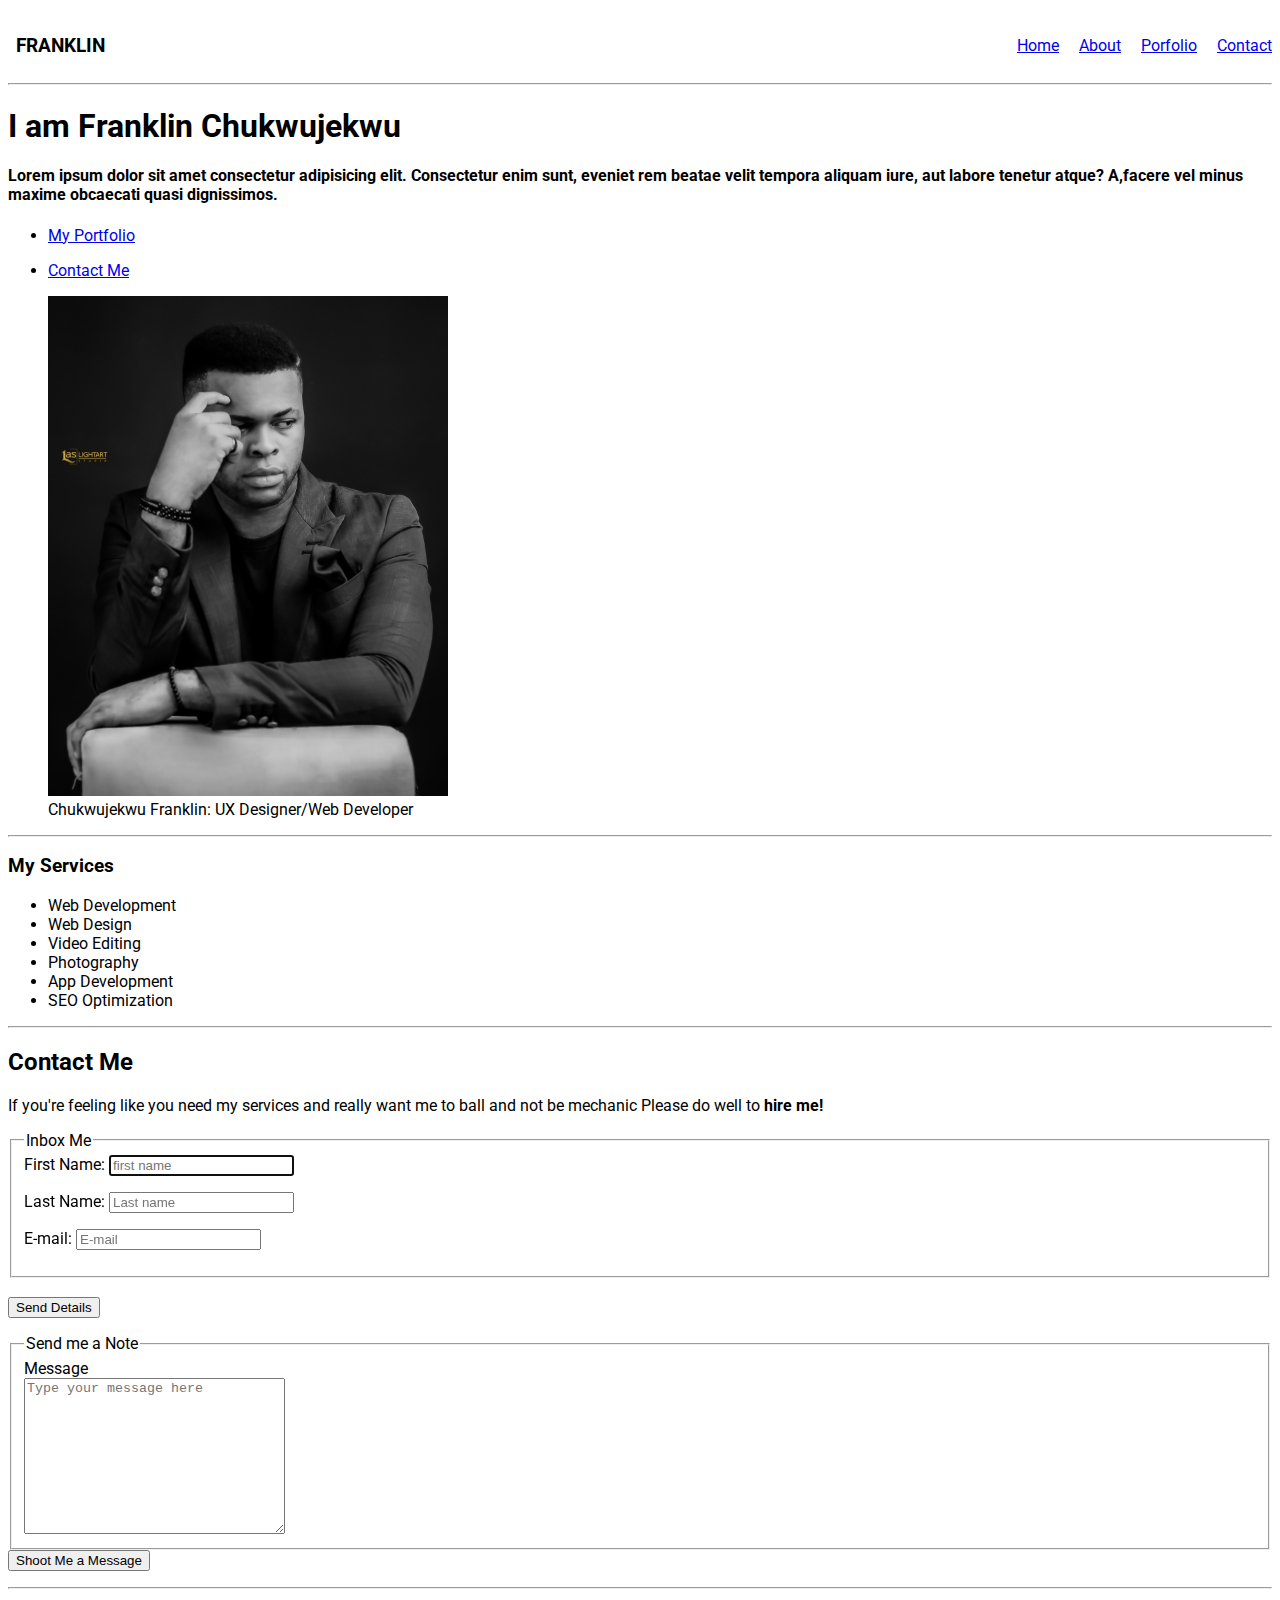
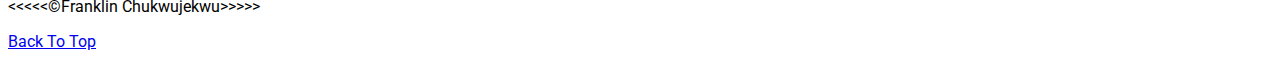
<file: index.html>
<!DOCTYPE html>
<html lang="en">
    <head>
        <meta charset="UTF-8">
        <meta http-equiv="X-UA-Compatible" content="IE=edge">
        <meta name="author " content="this page is my Portfolio tentatively">
        <title>franklin.com</title>
        <link rel="preconnect" href="https://fonts.googleapis.com"><link rel="preconnect" href="https://fonts.gstatic.com" crossorigin><link href="https://fonts.googleapis.com/css2?family=Roboto&display=swap" rel="stylesheet">
        <link rel="stylesheet" href="style.css">
    </head>
    <body>
        <header>
            <nav class="header">
                <h3 class="Logo">FRANKLIN</h3>
                <ul class="navlinks">
                    <li>
                        <a href="#">Home</a>
                    </li>
                    <li>
                    
                        <a href="#">About</a>
                    </li>
                    <li>
                        <a href="#">Porfolio</a>
                    </li>
                    <li>
                        <a href="#">Contact</a>
                    </li>
                </ul>
            </nav>
        </header>

        <hr>   

            <p>
                <h1>I am Franklin Chukwujekwu</h1>
            </p>

            <p>
                <h4>Lorem ipsum dolor sit amet consectetur adipisicing elit. Consectetur enim sunt, eveniet rem beatae velit tempora aliquam iure, aut labore tenetur atque? A,facere vel minus maxime obcaecati quasi dignissimos.
                </h4>
            </p>

            <p>
                <nav class="nav">
                    <ul>
                        <li>
                            <a href="Thingsaboutmycredeintialsandexperience" id="me">My Portfolio</a>
                        </li>
                    </ul>   
                    <ul>
                        <li>
                        <a href="ContactMe">Contact Me</a>
                        </li>
                    </ul>   
                </nav>
            </p> 
        <figure> 
                <img src="img.html/IMG_6804.jpg" alt="This is my Profile picture" width="400" title="Now youve seen the developer, lol"> 
                <!-- please note this picture is watermarked from the studio i took it from -->
                <figcaption>Chukwujekwu Franklin: UX Designer/Web Developer </figcaption>
        </figure> 
        
        <hr>

        <h3>My Services</h3>
        
            <ul>
                <li>Web Development </li>
                <li>Web Design
                <li> Video Editing</li>
                <li> Photography </li>
                <li>  App Development </li>
                <li> SEO Optimization </li>
            </ul>

        <hr>
        
        <article id="coontact"><H2>Contact Me</H2></article>

        <p>
            If you're feeling like you need my services and really want me to ball and not be mechanic Please do well to <strong>hire me!</strong> 
        </p>
            <fieldset>
                <legend>Inbox Me</legend>
                <form action="Http/:www.franklin.com" Method="get">
                <label for="First name">First Name:</label>
                <input type="text"name="First Name"
                id="First Name" placeholder="first name"
                autocapitalize="ON" required autofocus>
        <p>
                <form action="Http/:www.franklin.com"method="get">
                    <label for="Last name">Last Name:</label>
                    <input type="text"name="Last Name"
                    id="Last Name" placeholder="Last name"
                    autocapitalize="ON" required>
        </p>
        <p>
                <form action="Http/:www.franklin.com"method="get">
                    <label for="Last name">E-mail:</label>
                    <input type="text"name="E-mail"
                    id="E-mail" placeholder="E-mail"
                    autocapitalize="ON" required>
                </fieldset>
            <br>
                <button type="submit">Send Details</button>
        </p>
        <p>
                <fieldset>
                    <legend>Send me a Note</legend>
                    <label for="message">Message</label>
                    <br>
                    <textarea name="essage" id="message" cols="30" rows="10" placeholder="Type your message here"></textarea>
                </fieldset>
                <button type="Submt">Shoot Me a Message</button>
        </p>
        </form>

        <hr>

            &lt;&lt;&lt;&lt;&lt;&copy;Franklin Chukwujekwu&gt;&gt;&gt;&gt;&gt;
        <p>
            <a href="Back to Top">Back To Top</a>
        </p>
    </body>
</html>
</file>
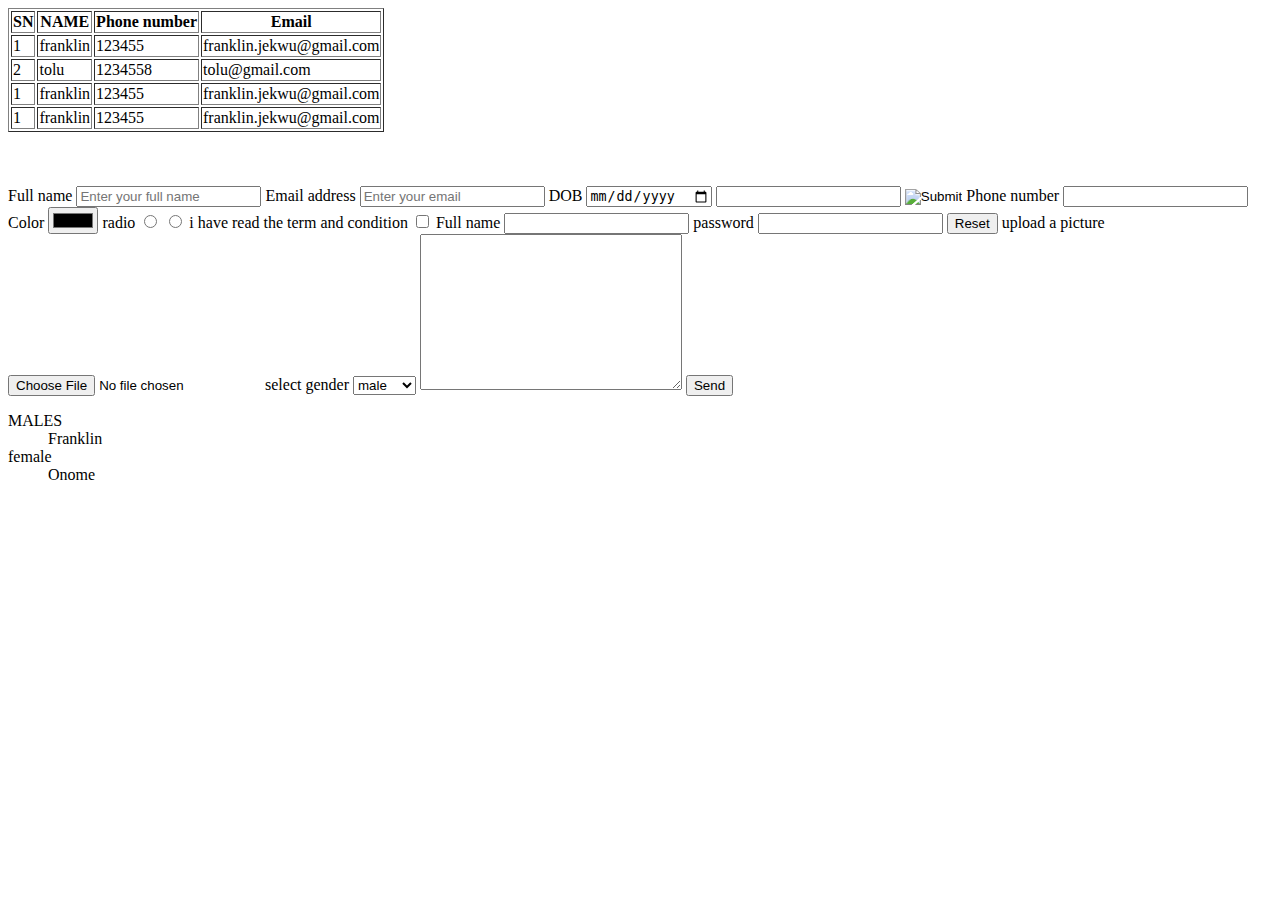
<file: index2.html>
<!DOCTYPE html>
<html lang="en">
<head>
    <meta charset="UTF-8">
    <meta http-equiv="X-UA-Compatible" content="IE=edge">
    <meta name="viewport" content="width=?, initial-scale=1.0">
    <title>Document</title>
</head>
<body>
    <!-- HTML Tables -->
    <table border="">
        <thead>
            <th>SN</th>
            <th>NAME</th>
            <th>Phone number</th>
            <th>Email</th>
        </thead>
        <tbody>
            <tr>
                <td colspan="">1</td>
                <td>franklin</td>
                <td>123455</td>
                <td>franklin.jekwu@gmail.com</td>
            </tr>
            <tr>
                <td>2</td>
                <td>tolu</td>
                <td>1234558</td>
                <td>tolu@gmail.com</td>
            </tr>
            <tr>
                <td>1</td>
                <td>franklin</td>
                <td>123455</td>
                <td>franklin.jekwu@gmail.com</td>
            </tr>
            <tr>
                <td>1</td>
                <td>franklin</td>
                <td>123455</td>
                <td>franklin.jekwu@gmail.com</td>
            </tr>
        </tbody>
    </table>
    <!-- HTML Form -->
    <br><br><br>
    <form>
        <label for="Fullname">Full name</label>
        <input type="text" placeholder="Enter your full name" name="Fullname" autocomplete="true">
        <label for="Email">Email address</label>
        <input type="email" placeholder="Enter your email">
        <label for="date-of-birth">DOB</label>
        <input type="date">
        <input type="url">
        <input type="image">
        <label for="PHONE Nnumber">Phone number</label>
        <input type="number">
        <label for="fav-color">Color</label>
        <input type="color">
        <label for="radio">radio</label>
        <input type="radio" name="radio-opt" value="male">
        <input type="radio" name="radio-opt">
        <label for="terms-and-condition">i have read the term and condition</label>
        <input type="checkbox">
        <label for="Fullname">Full name</label>
        <input type="text">
        <label for="password">password</label>
        <input type="password">
        <input type="reset">
        <label for="file">upload a picture</label>
        <input type="file">
        <label for="gender">select gender</label>
        <select type="gender">
            <option vaue="male">male</option>
            <option vaue="femail">female</option>
            <option vaue="neither">either</option>
        </select>
       <textarea name="" id="" cols="30" rows="10"></textarea>
       <BUTTon>Send</BUTTon>
    </form>
 <DL>
    <DT>MALES</DT>
    <DD>Franklin</DD>
    <dt>female</dt>
    <dd>Onome</dd>
 </DL>

    
</body>
</html>
</file>
<file: style.css>
@import url('https://fonts.googleapis.com/css2?family=Roboto&display=swap');
body{
    font-family:'Roboto', sans-serif; 
}

.header{
    border-color: red;
    padding-top: .5rem;
    padding-left: 0.5rem;
    display: flex;
    justify-content: flex-end;
}
.navlinks{
    display:flex;
    margin-left: auto;
}
.navlinks{
    list-style-type:none 
}
.navlinks{
    gap: 20px;
}
.navlinks{
    align-items:center;    
}
</file>
